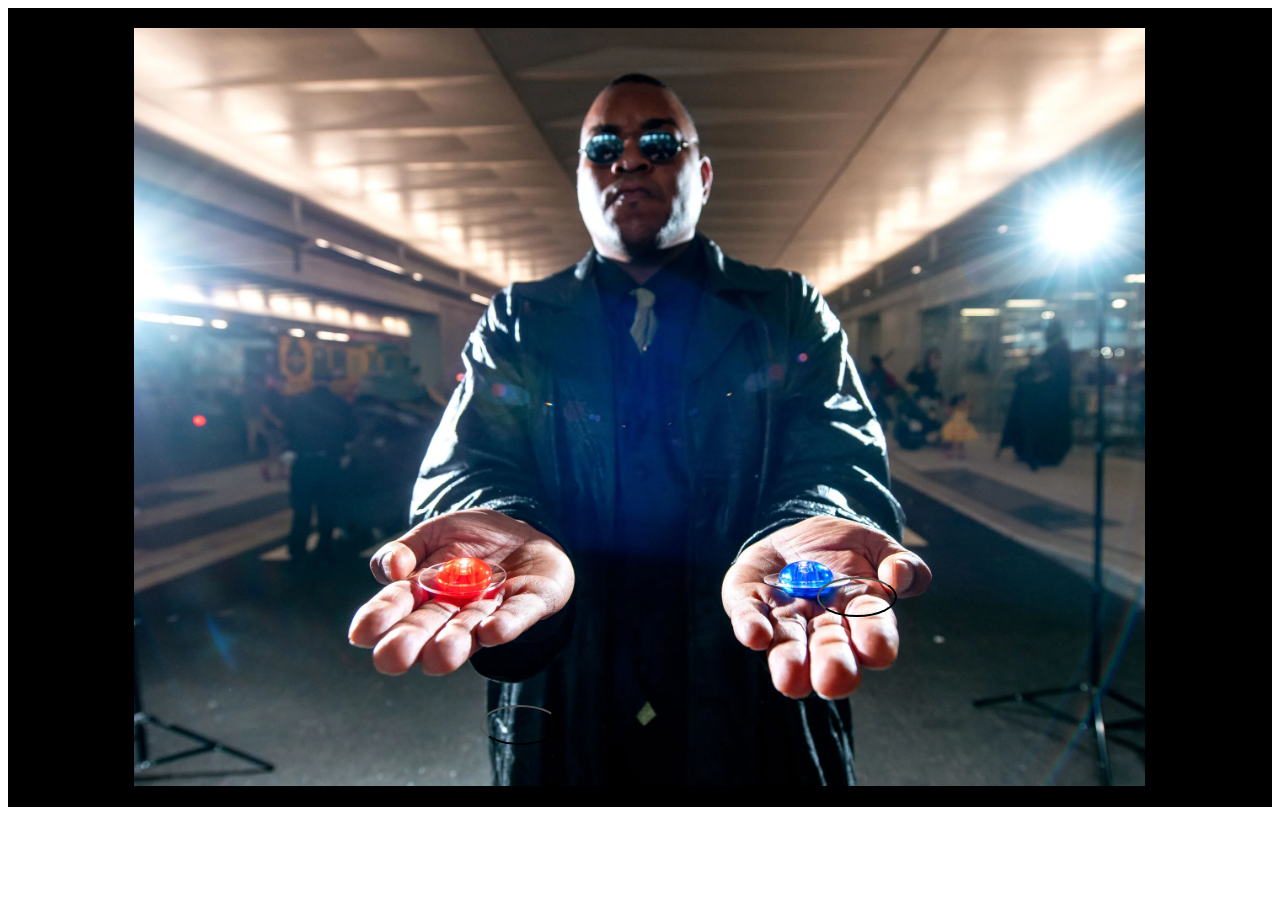
<file: index.html>
<!DOCTYPE html>
<html lang="en">
<head>
    <meta charset="UTF-8">
    <meta http-equiv="X-UA-Compatible" content="IE=edge">
    <meta name="viewport" content="width=device-width, initial-scale=1.0">
    <link rel="stylesheet" href="styles.css"/>
    <title>Rihen Khatri</title>
</head>
<body>
    <div class="homepage">
        <a href="red.html">
            <button class="btn1"></button>
        </a>
        <a href="blue.html">
            <button class="btn2"></button>
        </a>
    </div>
    
</body>
</html>
</file>
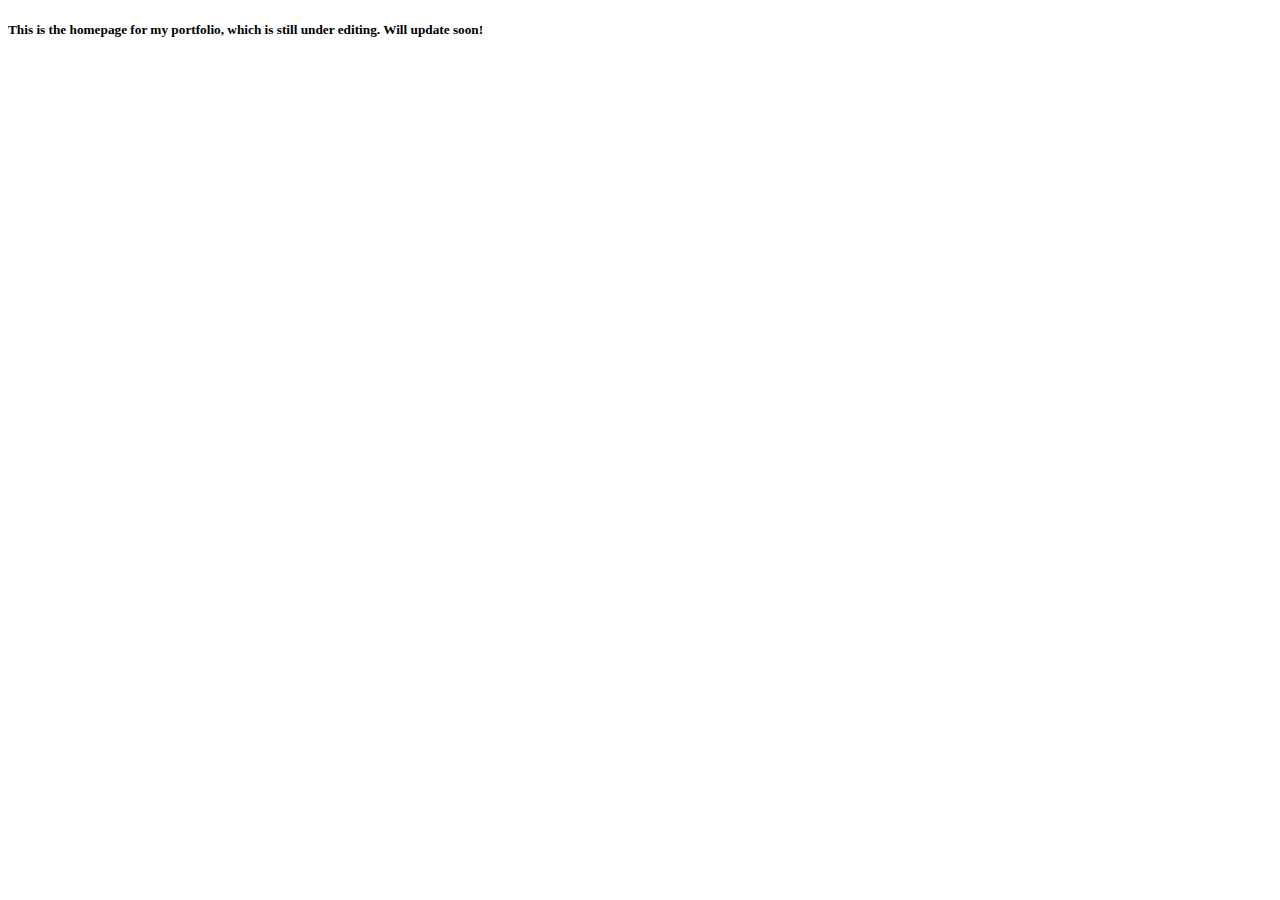
<file: blue.html>
<!DOCTYPE html>
<html lang="en">
<head>
    <meta charset="UTF-8">
    <meta http-equiv="X-UA-Compatible" content="IE=edge">
    <meta name="viewport" content="width=device-width, initial-scale=1.0">
    <title>Document</title>
</head>
<body>
    <h5> This is the homepage for my portfolio, which is still under editing.
    Will update soon!</h5>
</body>
</html>
</file>
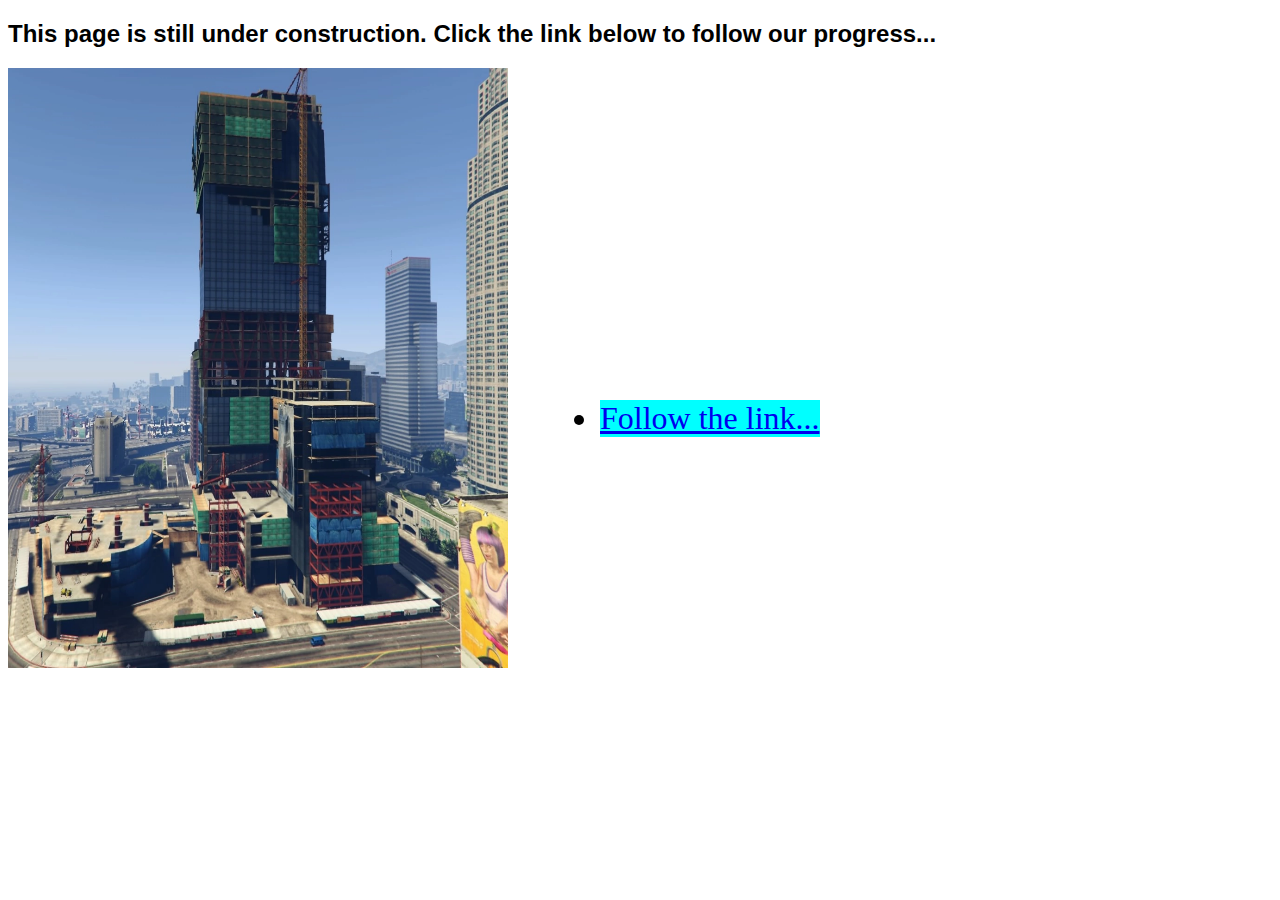
<file: red.html>
<!DOCTYPE html>
<html lang="en">
<head>
    <meta charset="UTF-8">
    <meta http-equiv="X-UA-Compatible" content="IE=edge">
    <meta name="viewport" content="width=device-width, initial-scale=1.0">
    <link rel = "stylesheet" href="redstyles.css"/>
    <title>Quality content</title>
</head>
<body>
    <h2 class="random">This page is still under construction. Click the link below to follow
        our progress...
    </h2>
    <div class="menu">
    <li><a href="https://www.youtube.com/watch?v=fcZXfoB2f70">
        Follow the link... 
    </a>
    </li>
    </div>
    
    <div class="under">
        <img src="images/UnderConstruction.webp" style = "width: 500px;height: 600px;">
    </div>
</body>
</html>
</file>
<file: styles.css>
.homepage{
    padding: 30%;
    background-size: 80%;
    background-image: url("images/ChoicePill.webp");
    background-repeat: no-repeat;
    background-color: black;
    background-position: center;
}

.btn1 {
    cursor: progress;
    position: absolute;
    left: 480px;
    bottom: 155px;
    background-color: transparent;
    height: 40px;
    width: 80px;
    border-radius: 100%;
    
}

.btn2 {
    cursor: progress;
    position: relative;
    left: 430px; 
    top: 190px;
    background-color: transparent;
    height: 40px;
    width: 80px;
    border-radius: 50%;
    
}
</file>
<file: redstyles.css>
.menu{
    font-size: xx-large;
    position: absolute;
    top: 400px;
    left: 600px;
    background-color: aqua;
}

.menu:hover{
    background-color: blanchedalmond;
}

.random{
    font-family: Verdana, Geneva, Tahoma, sans-serif;
}
</file>
